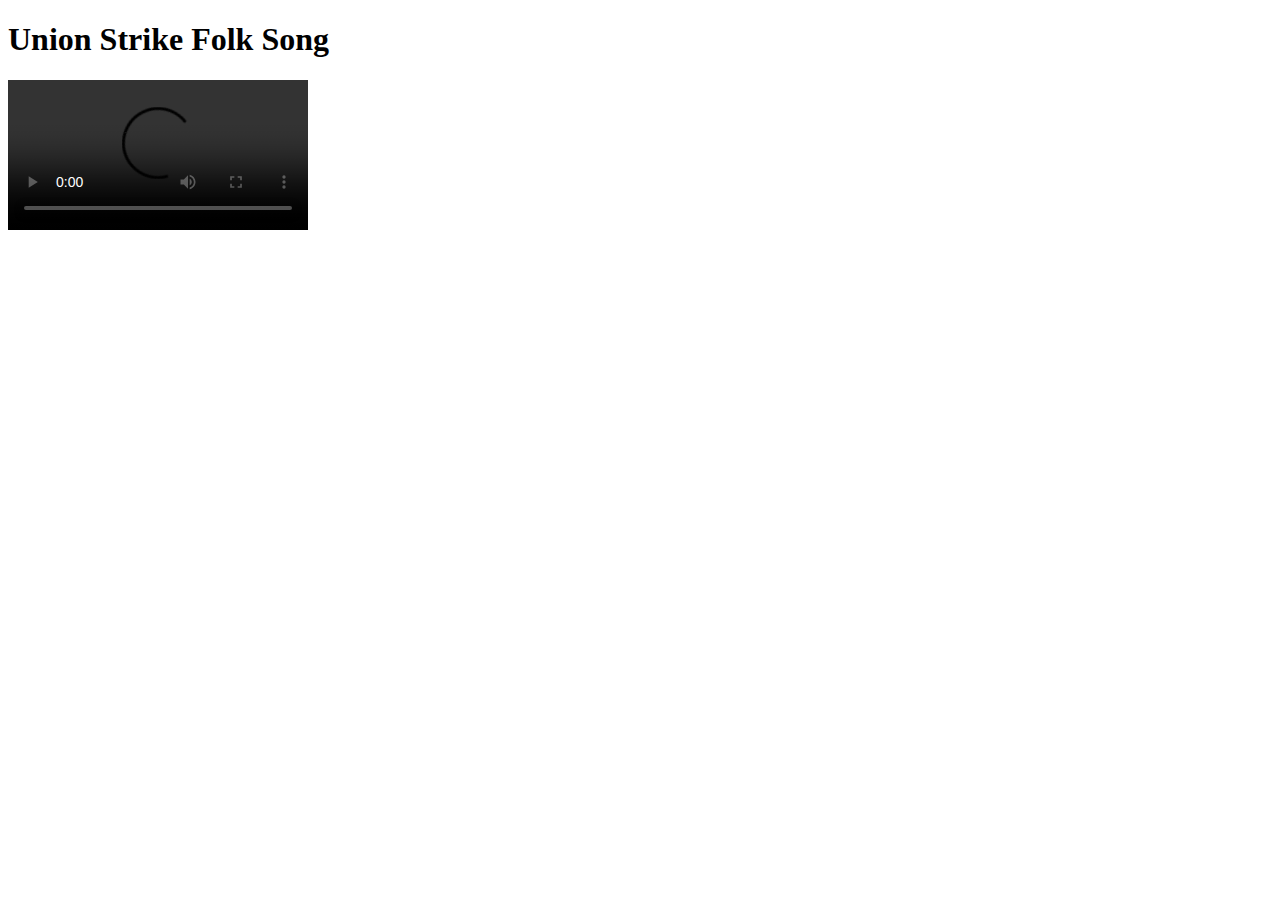
<file: butwehavethepower/index.html>
<!DOCTYPE html>
<html>
<head>
<meta charset="utf-8" />
<title>Union Strike Folk Song</title>
<link rel="stylesheet" href="style.css" type="text/css" />
</head>

<body>

<h1 id="title">Union Strike Folk Song</h1>

<video src="https://www.cs.tufts.edu/comp/20/butwehavethepower.mp4" id="butwehavethepower" controls></video>
<div id="lyrics"></div>

<script>
	// var v = document.getElementsById("video");
	// v.addEventListener("timeupdate", subs())
	
	// function subs() {
	// 	if (v.currentTime >= 5.0){
	// 		document.getElementById("lyrics").innerHTML = "Have a nice day!";
	// 	}
	// }
	var v = document.getElementsByTagName("video")[0];
	v.addEventListener("timeupdate", function() { subs(); }, true);
	v.currentTime = 0.0;

	function subs() {
	if (v.currentTime >= 5.0){
	 		document.getElementById("lyrics").innerHTML = "Have a nice day!";
	 	}
	 }

</script>
</body>
</html>
</file>
<file: butwehavethepower/style.css>
/* Style sheet */
</file>
